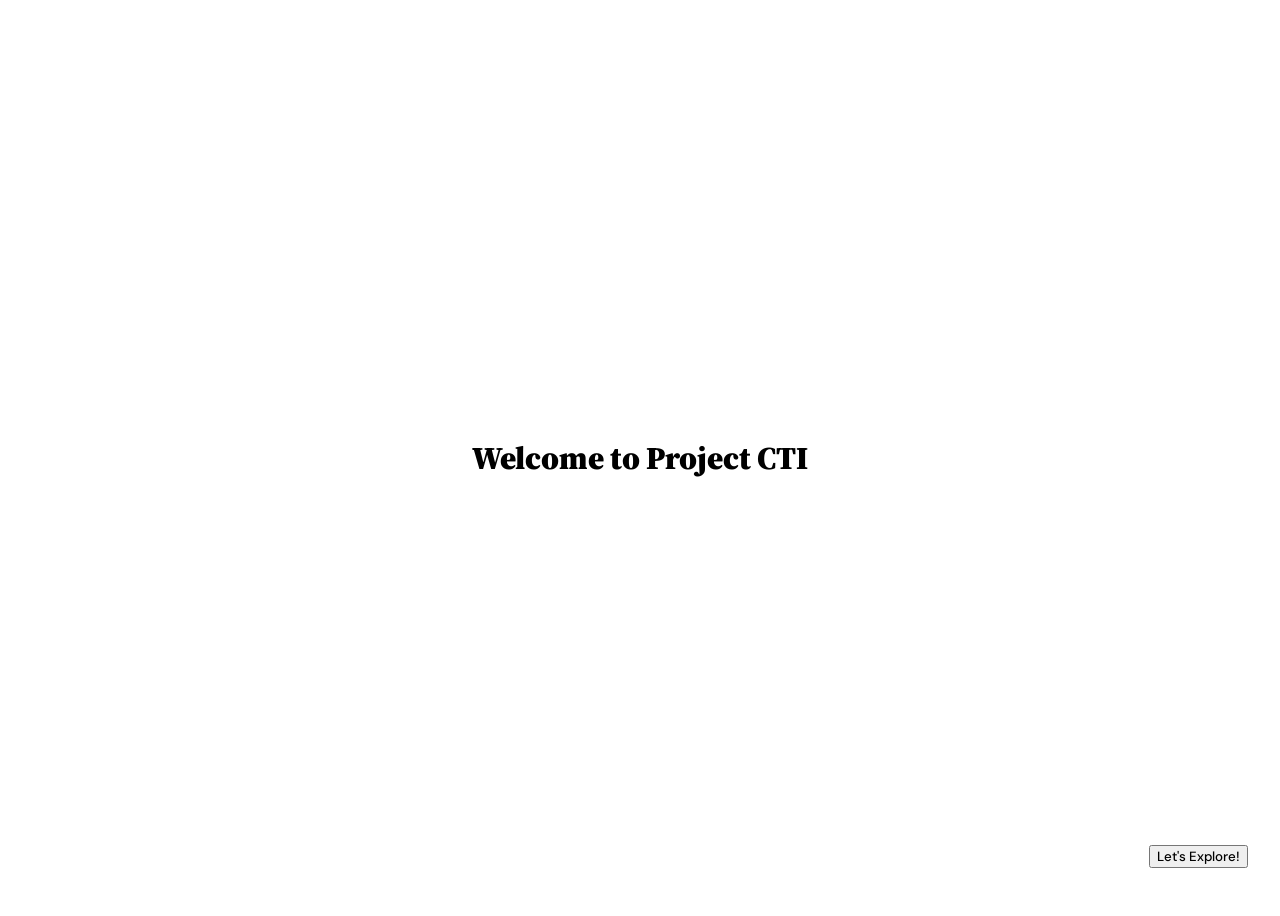
<file: index.html>
<!DOCTYPE html>
<html lang="en">
<head>
    <meta charset="UTF-8">
    <meta name="viewport" content="width=device-width, initial-scale=1.0">
    <title>Landing Page</title>

    <link rel="stylesheet" href="css/style.css">
    <link rel="preconnect" href="https://fonts.googleapis.com">
    <link rel="preconnect" href="https://fonts.gstatic.com" crossorigin>
    <link href="https://fonts.googleapis.com/css2?family=Source+Serif+4:opsz,wght@8..60,600;8..60,700;8..60,800&family=DM+Sans:wght@400;500;600;700&display=swap" rel="stylesheet">
</head>
<body>

    <h1 class="land">Welcome to Project CTI</h1>
    <a href="home.html">
      <button class="cont" type="button">Let's Explore!</button>
    </a>
    

</body>
</html>
</file>
<file: css/style.css>
h1 {
  font-weight: 600;
}

.land {
  margin: 0;
  height: 100vh;
  display: flex;
  justify-content: center;
  align-items: center;
  font-weight: 1000;
  font-family: "Source Serif 4", serif;
}

button {
  position: fixed;
  bottom: 32px;
  right: 32px;
  font-family: "DM Sans", sans-serif;
  font-weight: 500;
}
</file>
